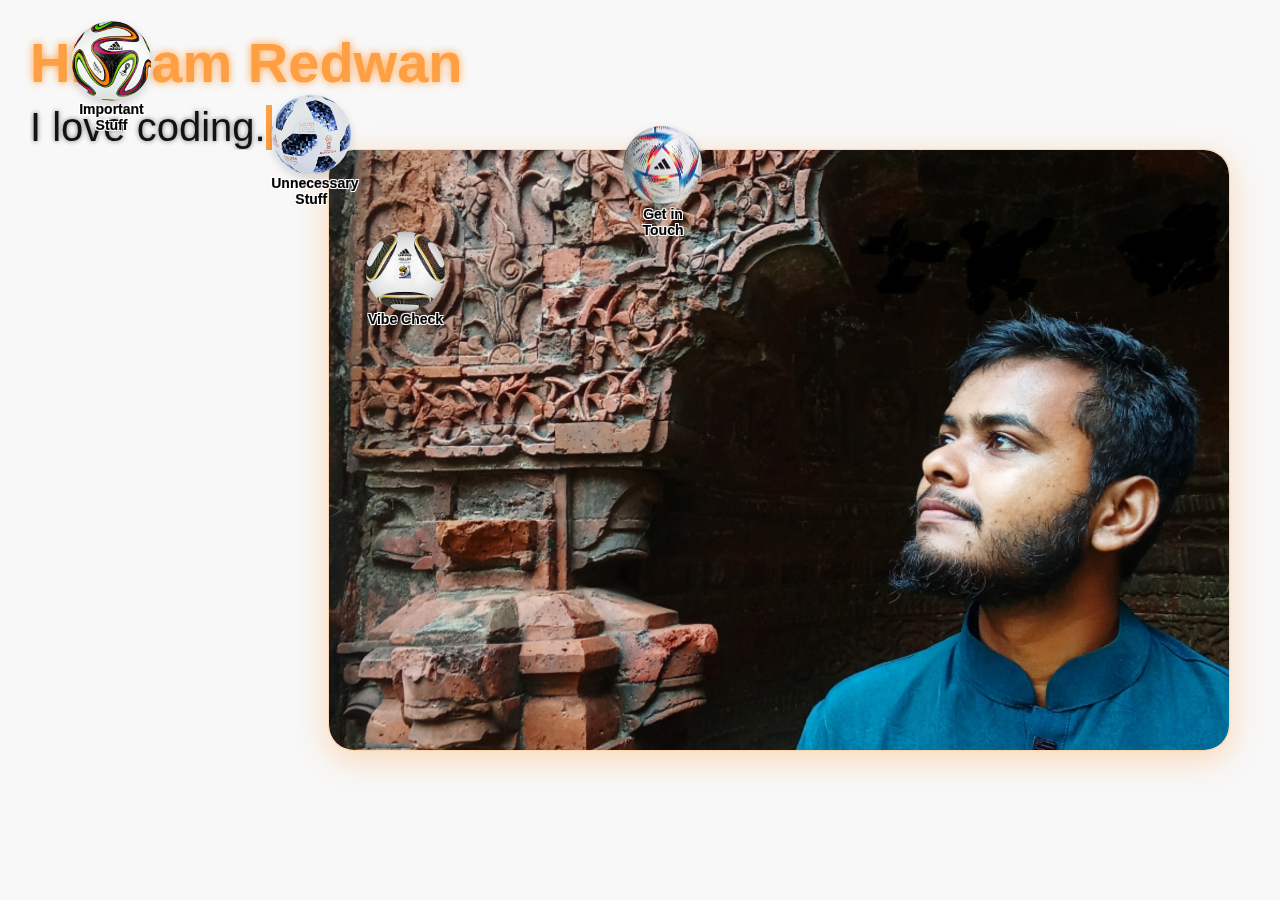
<file: index.html>
<!DOCTYPE html>
<html lang="en">
<head>
  <meta charset="UTF-8" />
  <meta name="viewport" content="width=device-width, initial-scale=1" />
  <title>Redwan's Portfolio</title>
  <link rel="stylesheet" href="css/index.css" />
</head>
<body>
<div class="container">     
  <div class="text-corner">
    <h1>HI! I am Redwan</h1>
    <h2>I love <span id="dynamic-text"></span></h2>
  </div>

  <div id="image-slider">
    <img src="images/p1.jpg" class="active" alt="Image 1" />
    <img src="images/p2.jpg" alt="Image 2" />
    <img src="images/p3.jpg" alt="Image 3" />
    <img src="images/p4.jpg" alt="Image 4" />
  </div>
 <!-- Bouncing balls container for each ball + label -->
<div class="ball-container" id="ball-container1">
  <button class="ball" id="ball1" onclick="location.href='ImportantStuff.html'">
    <img src="images/brazuca.png" alt="football" />
  </button>
  <div class="ball-label">Important Stuff</div>
</div>

<div class="ball-container" id="ball-container2">
  <button class="ball" id="ball2" onclick="location.href='UnnecessaryStuff.html'">
    <img src="images/telstar.png" alt="football" />
  </button>
  <div class="ball-label">Unnecessary Stuff</div>
</div>

<div class="ball-container" id="ball-container3">
  <button class="ball" id="ball3" onclick="location.href='contact.html'">
    <img src="images/alrihla.png" alt="football" />
  </button>
  <div class="ball-label">Get in Touch</div>
</div>

<div class="ball-container" id="ball-container4">
  <button class="ball" id="ball4" onclick="location.href='VibeCheck.html'">
    <img src="images/jabulani.png" alt="football" />
  </button>
  <div class="ball-label">Vibe Check</div>
</div>

</div>
  <script src="javascripts/home.js"></script>
</body>
</html>
</file>
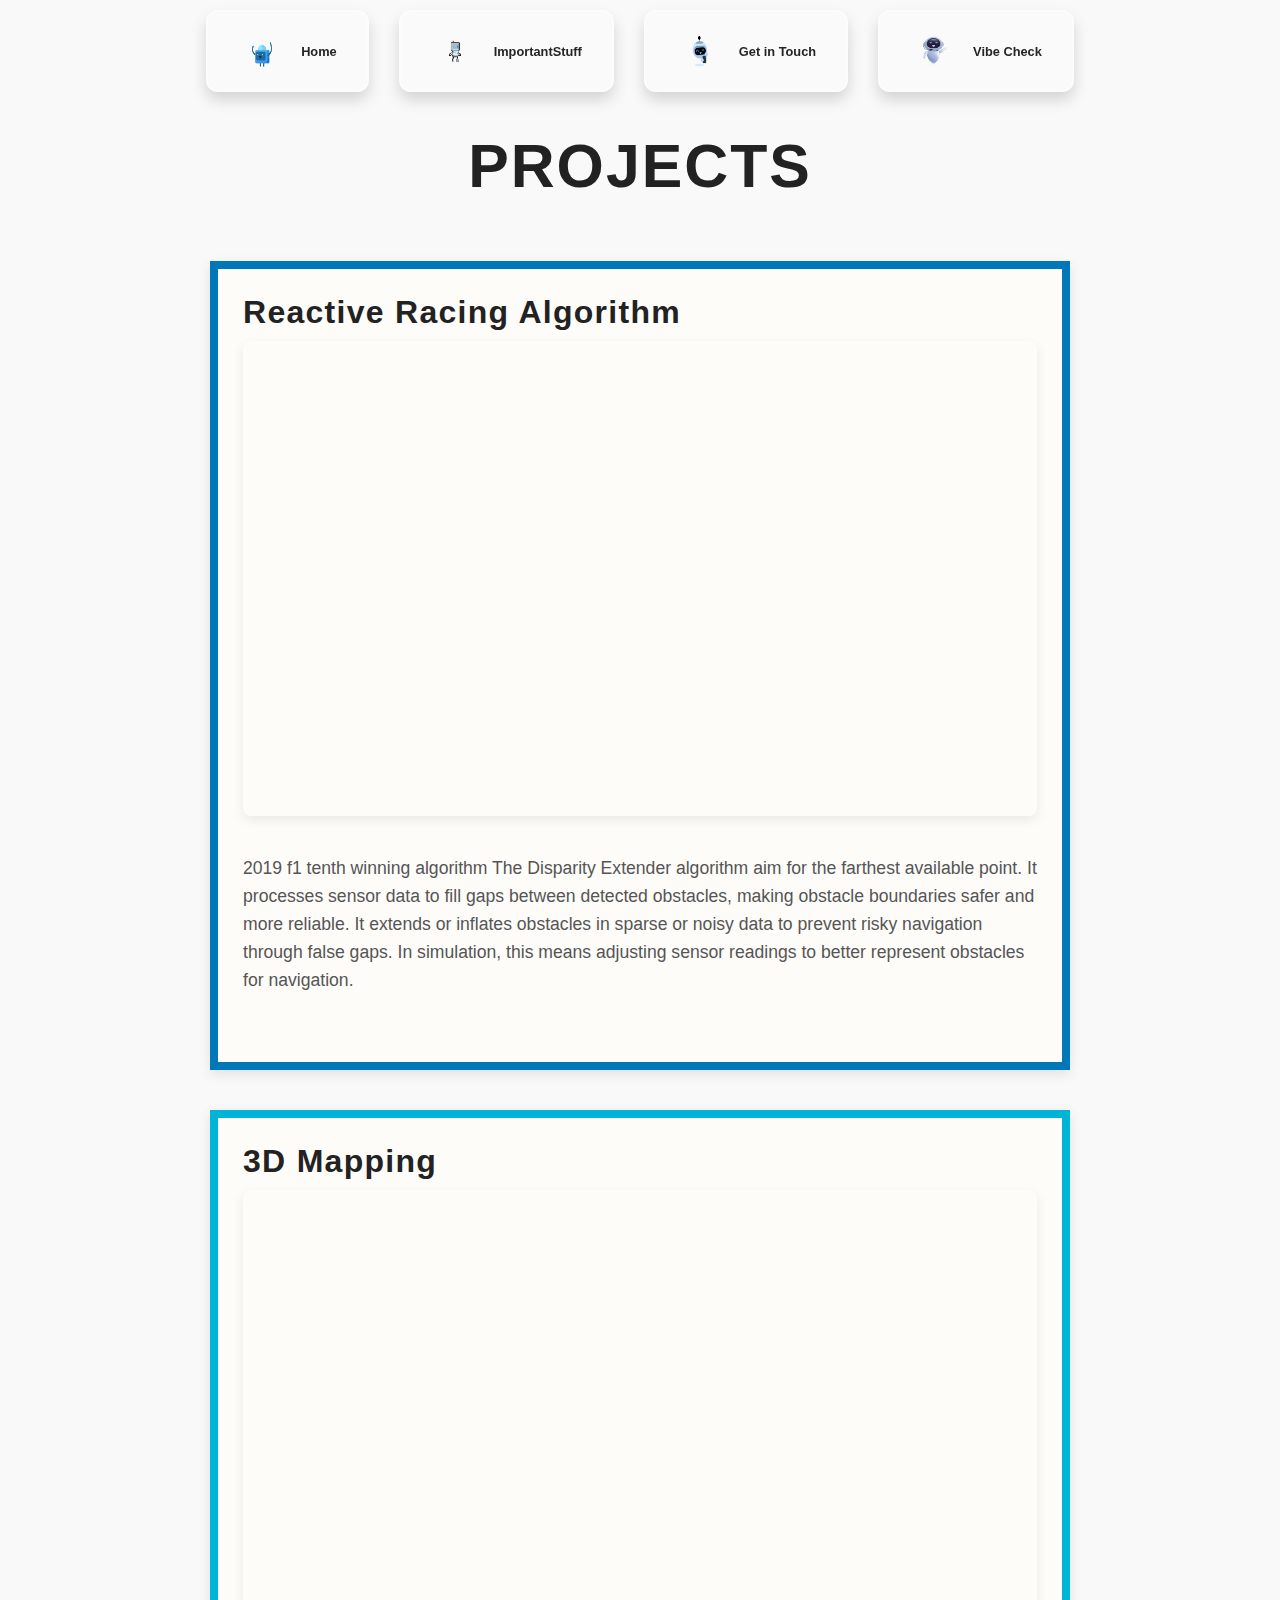
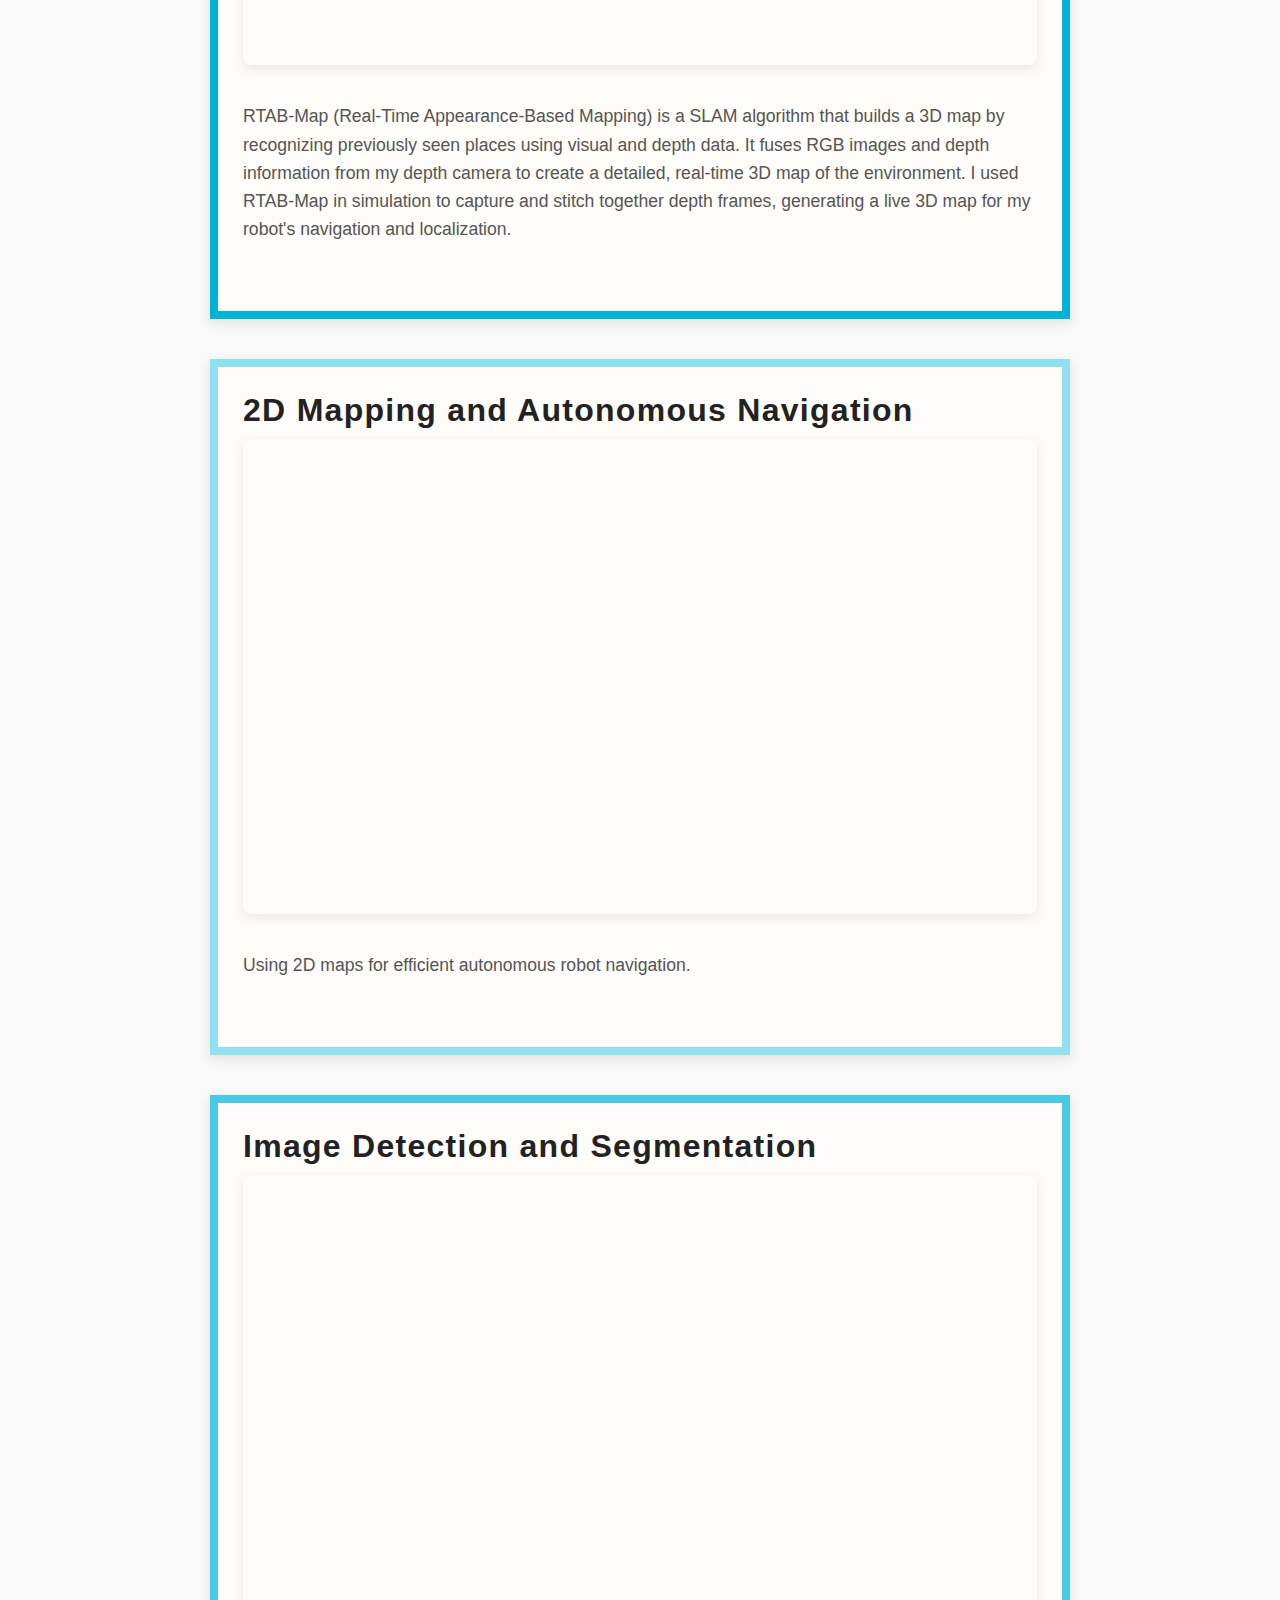
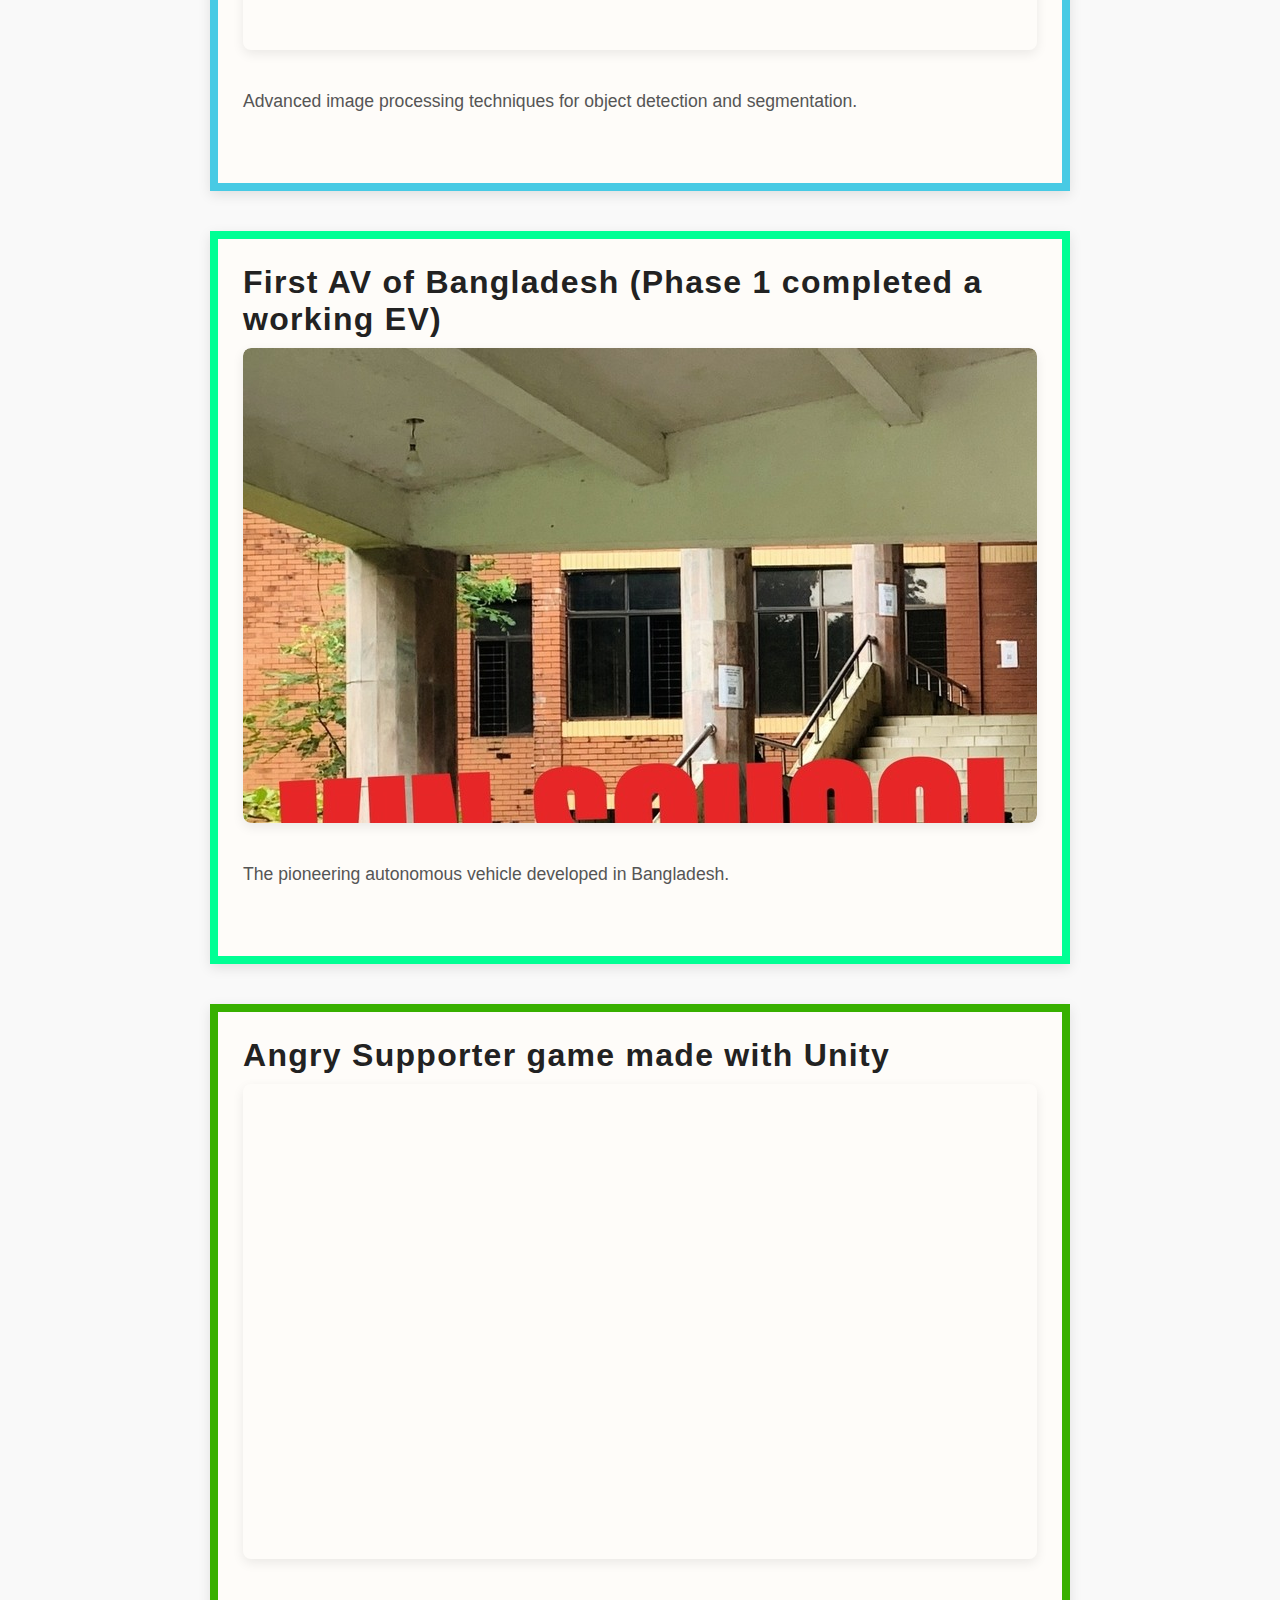
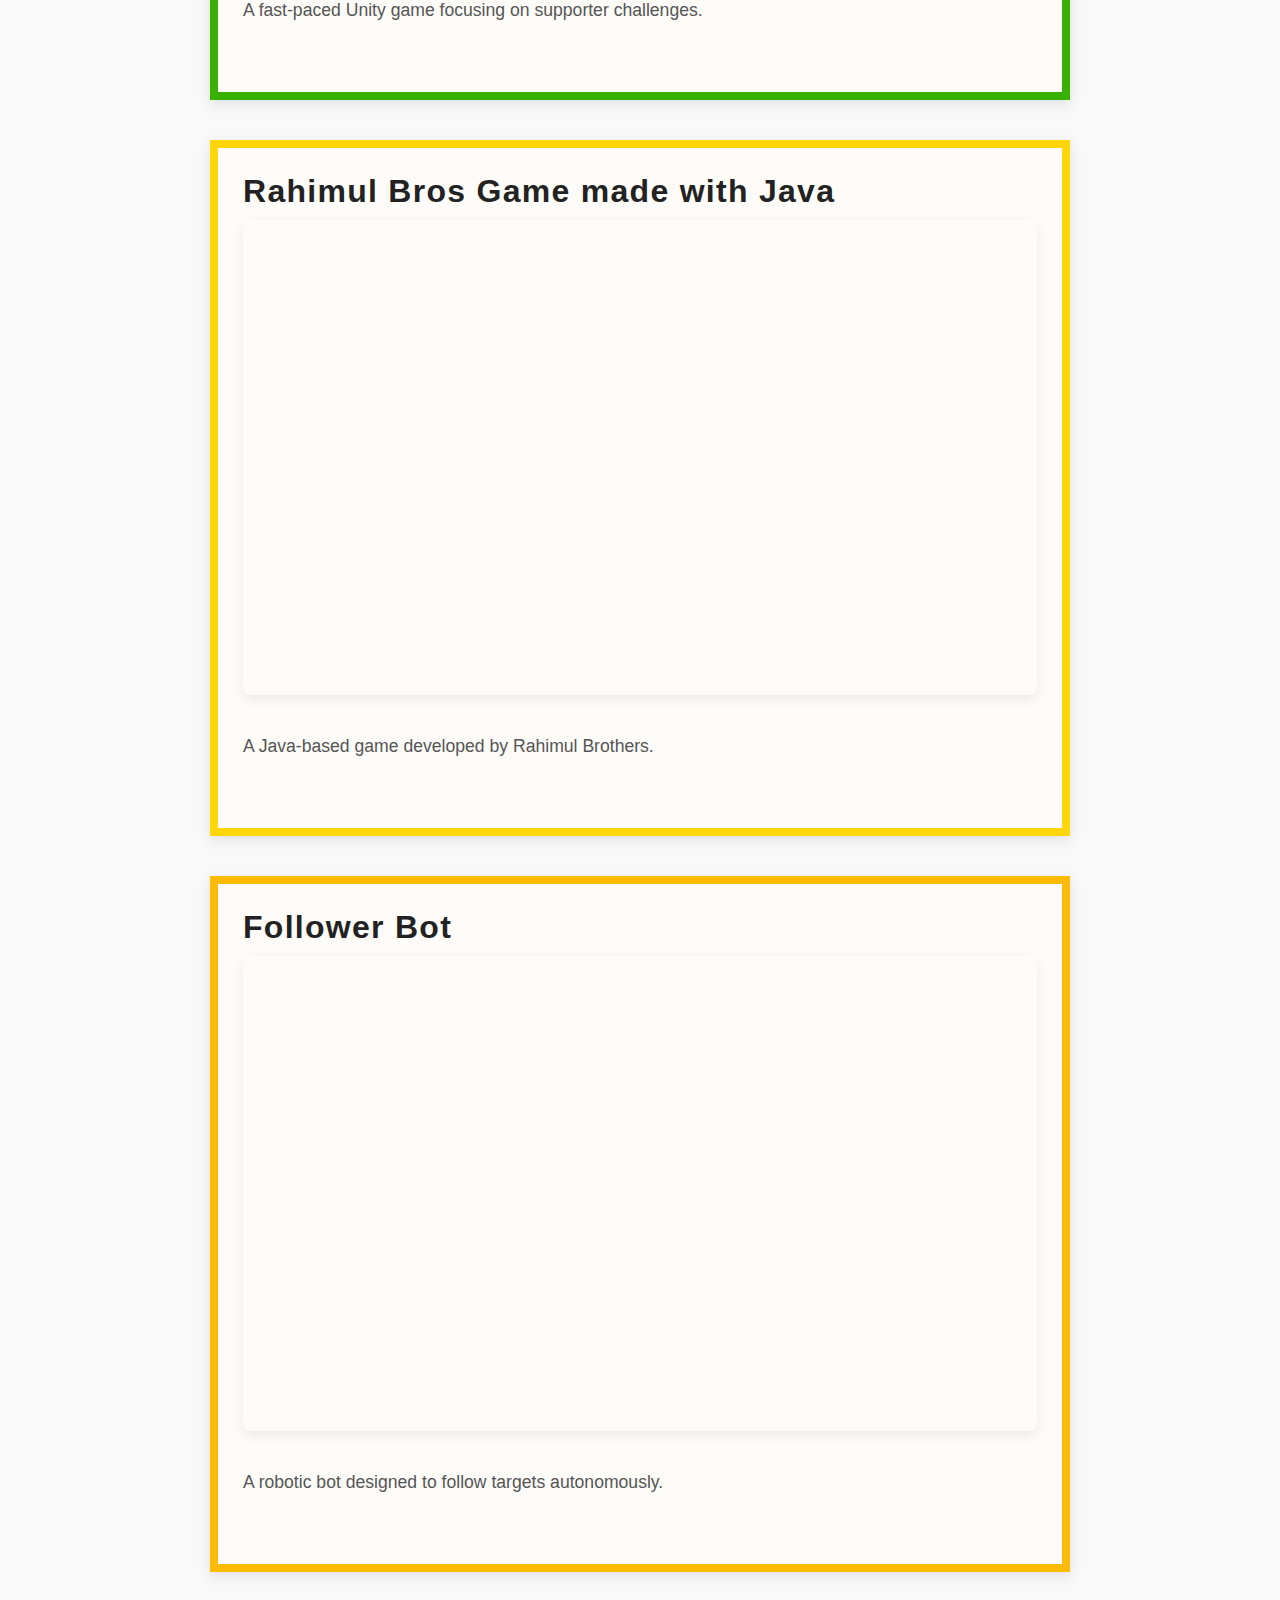
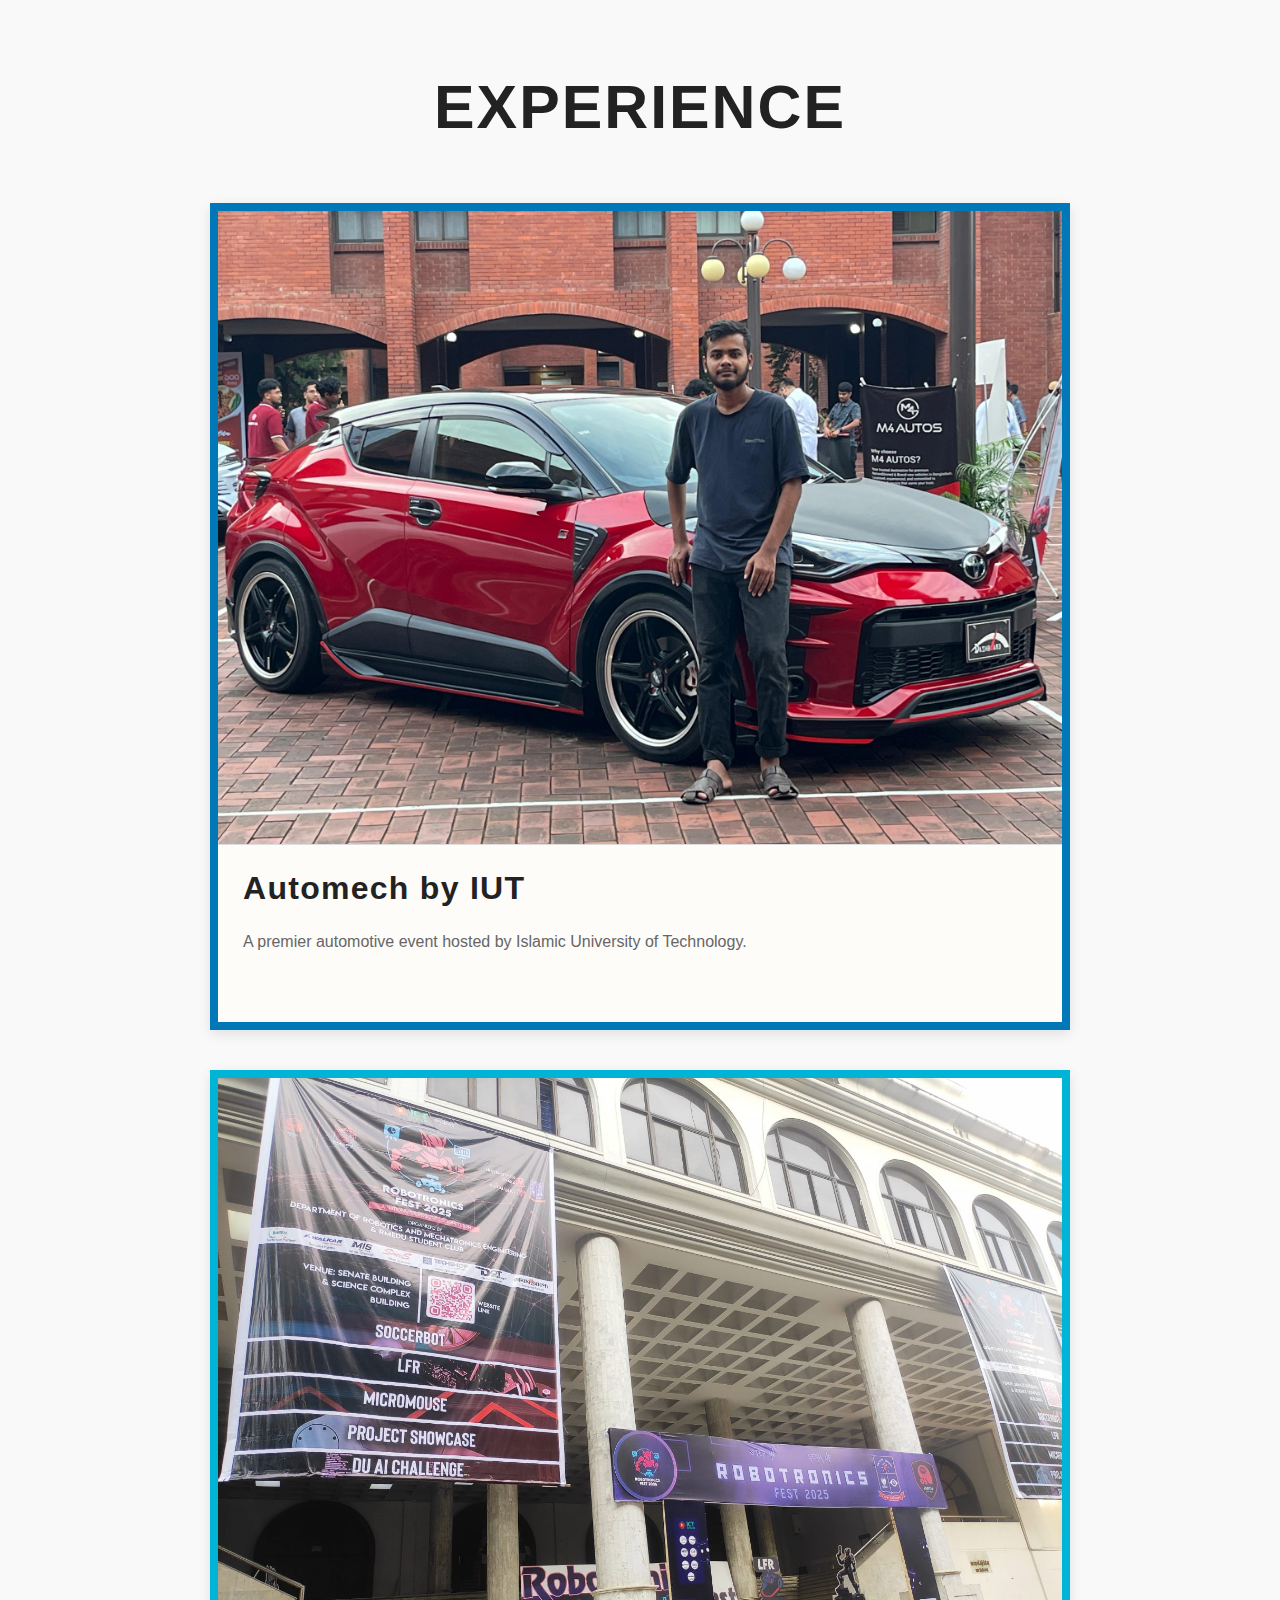
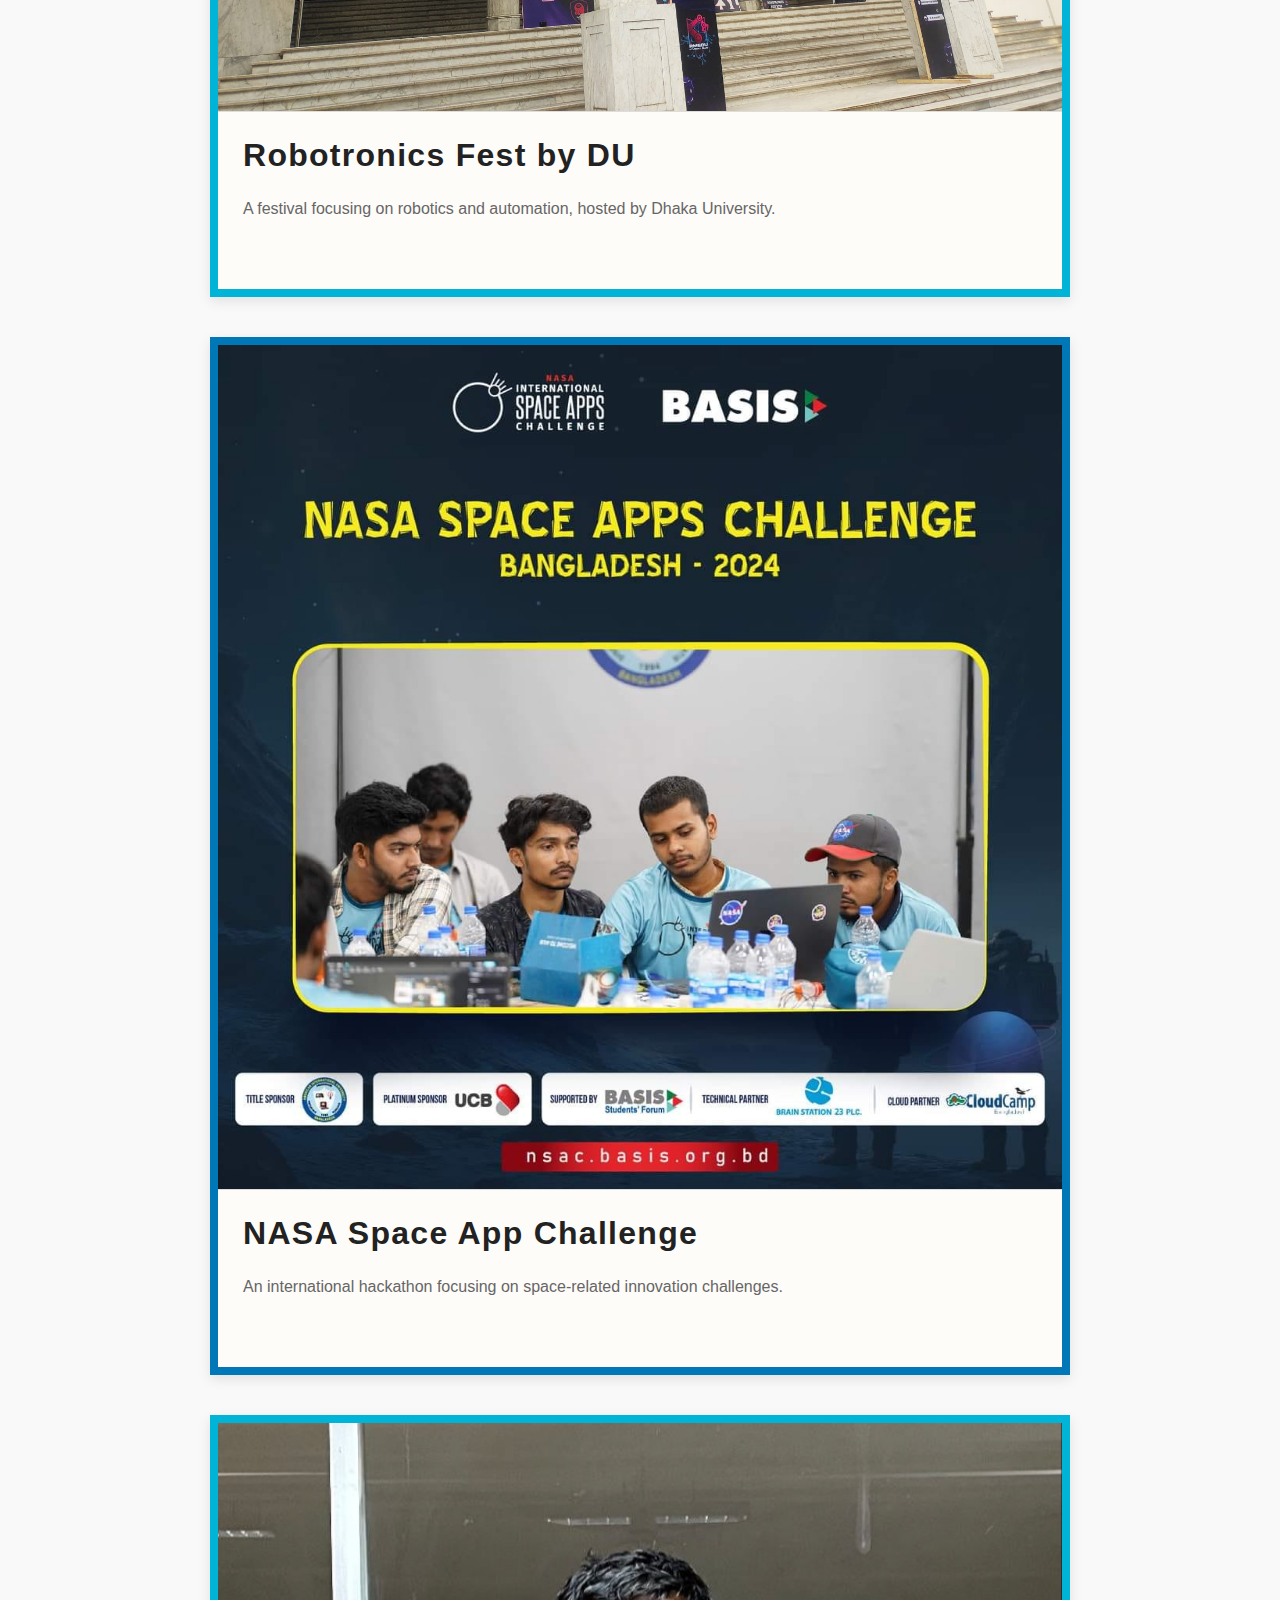
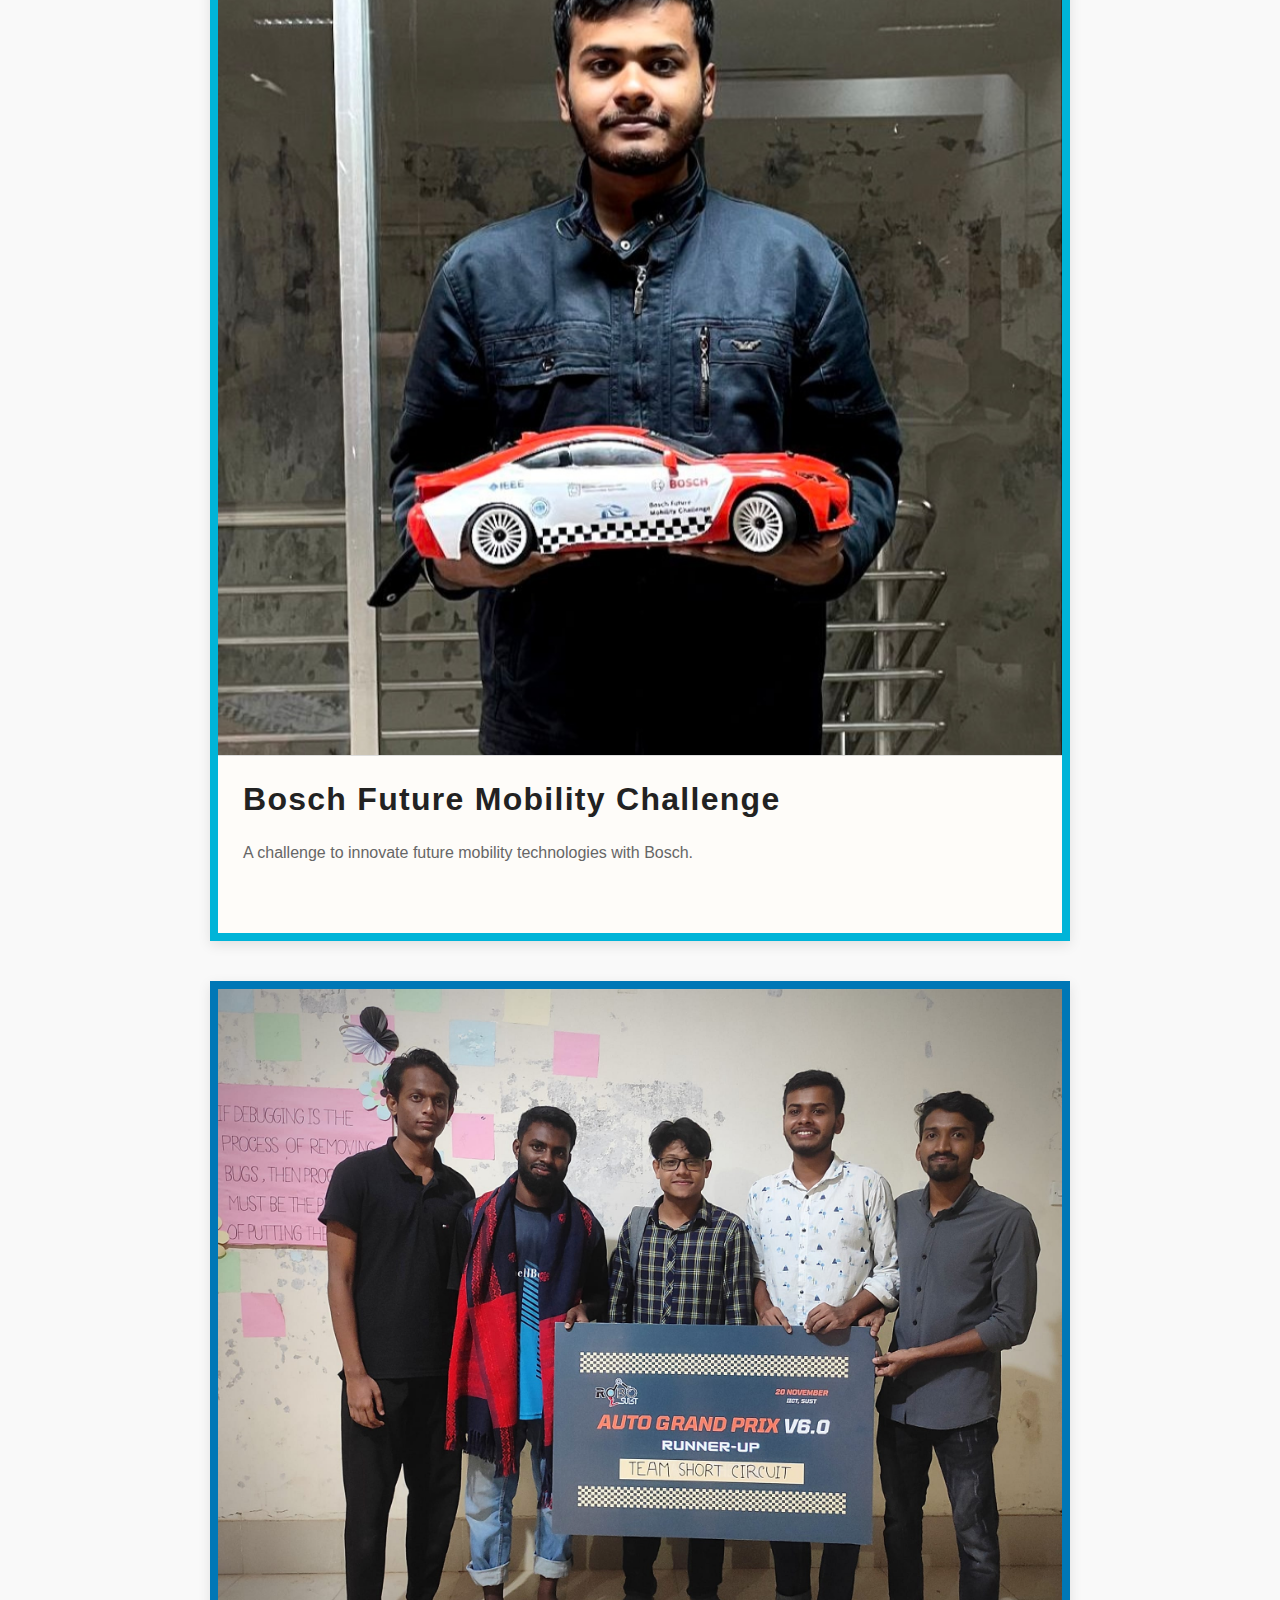
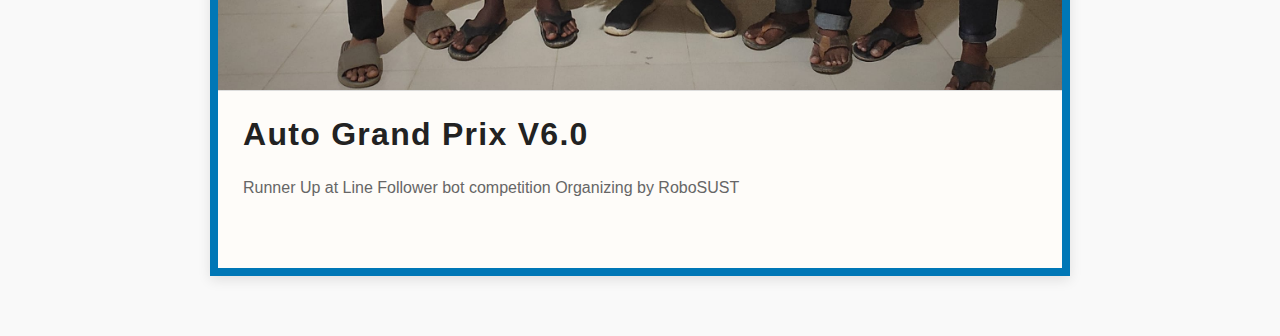
<file: UnnecessaryStuff.html>
<!DOCTYPE html>
<html lang="en">

<head>
  <meta charset="UTF-8" />
  <meta name="viewport" content="width=device-width, initial-scale=1" />
  <title>Projects & XP</title>
  <link rel="stylesheet" href="css/UnnecessaryStuff.css" />
</head>

<body>
  <!-- Fixed top button bar -->
  <div class="fixed-top-bar">
    <button class="nav-btn" data-target="index.html">
      <img src="images/r1.gif" alt="Robot" class="robot-gif" />
      Home
    </button>
    <button class="nav-btn" data-target="ImportantStuff.html">
      <img src="images/r4.gif" alt="Robot" class="robot-gif" />
      ImportantStuff
    </button>
    <button class="nav-btn" data-target="contact.html">
      <img src="images/r2.gif" alt="Robot" class="robot-gif" />
      Get in Touch
    </button>
    <button class="nav-btn" data-target="VibeCheck.html">
      <img src="images/r3.gif" alt="Robot" class="robot-gif" />
      Vibe Check
    </button>
  </div>
  <h1 class="page-title">Projects</h1>

  <section class="section projects-section">
    <div class="projects-container">
      <div class="project-card">
        <h3>Reactive Racing Algorithm</h3>
        <div class="video-wrapper">
          <iframe src="https://www.youtube.com/embed/YrZcp2be0AM?enablejsapi=1" allowfullscreen></iframe>
        </div>
        <p class="description">2019 f1 tenth winning algorithm The Disparity Extender algorithm aim for the farthest
          available point. It processes sensor data to fill gaps between detected obstacles,
          making obstacle boundaries safer and more reliable. It extends or inflates obstacles in sparse or noisy data
          to prevent
          risky navigation through false gaps. In simulation, this means adjusting sensor readings to better represent
          obstacles
          for navigation.
        </p>
      </div>

      <div class="project-card">
        <h3>3D Mapping</h3>
        <div class="video-wrapper">
          <iframe width="560" height="315"
            src="https://www.youtube.com/embed/-32TVAy0Vz8?si=A86TzJ9bK2edVqSY&enablejsapi=1"
            title="YouTube video player" frameborder="0"
            allow="accelerometer; autoplay; clipboard-write; encrypted-media; gyroscope; picture-in-picture; web-share"
            referrerpolicy="strict-origin-when-cross-origin" allowfullscreen></iframe>
        </div>
        <p class="description">RTAB-Map (Real-Time Appearance-Based Mapping) is a SLAM algorithm that builds a 3D map
          by recognizing previously seen places using visual and depth data. It fuses RGB images and depth information
          from my depth camera to create a detailed, real-time 3D map of the environment. I used RTAB-Map in simulation
          to capture and stitch together depth frames, generating a live 3D map for my robot's navigation and
          localization.
        </p>
      </div>

      <div class="project-card">
        <h3>2D Mapping and Autonomous Navigation</h3>
        <div class="video-wrapper">
          <iframe width="560" height="315"
            src="https://www.youtube.com/embed/5sLa9rq3XKc?si=Bn-hb3IHb4sA1FZz&enablejsapi=1"
            title="YouTube video player" frameborder="0"
            allow="accelerometer; autoplay; clipboard-write; encrypted-media; gyroscope; picture-in-picture; web-share"
            referrerpolicy="strict-origin-when-cross-origin" allowfullscreen></iframe>
        </div>
        <p class="description">Using 2D maps for efficient autonomous robot navigation.</p>
      </div>

      <div class="project-card">
        <h3>Image Detection and Segmentation</h3>
        <div class="video-wrapper">
          <iframe src="https://www.youtube.com/embed/yoNfHbPjuYo?enablejsapi=1" allowfullscreen></iframe>
        </div>
        <p class="description">Advanced image processing techniques for object detection and segmentation.</p>
      </div>

      <div class="project-card">
        <h3>First AV of Bangladesh (Phase 1 completed a working EV)</h3>
        <div class="video-wrapper">
          <iframe src="images/s5.jpg" allowfullscreen></iframe>
        </div>
        <p class="description">The pioneering autonomous vehicle developed in Bangladesh.</p>
      </div>

      <div class="project-card">
        <h3>Angry Supporter game made with Unity</h3>
        <div class="video-wrapper">
          <iframe src="https://www.youtube.com/embed/e9N-2u4eRBk?enablejsapi=1" allowfullscreen></iframe>
        </div>
        <p class="description">A fast-paced Unity game focusing on supporter challenges.</p>
      </div>

      <div class="project-card">
        <h3>Rahimul Bros Game made with Java</h3>
        <div class="video-wrapper">
          <iframe src="https://www.youtube.com/embed/0P2iCslmgQ0?enablejsapi=1" allowfullscreen></iframe>
        </div>
        <p class="description">A Java-based game developed by Rahimul Brothers.</p>
      </div>

      <div class="project-card">
        <h3>Follower Bot</h3>
        <div class="video-wrapper">
          <iframe src="https://www.youtube.com/embed/YzNq6I2V_R8?enablejsapi=1" allowfullscreen></iframe>
        </div>
        <p class="description">A robotic bot designed to follow targets autonomously.</p>
      </div>
    </div>
  </section>

  <h1 class="page-title">Experience</h1>
  <section class="section xp-section">
    <div class="xp-container">
      <div class="xp-card">
        <img src="images/automech.jpg" alt="Automech by IUT" />
        <h3>Automech by IUT</h3>
        <p>A premier automotive event hosted by Islamic University of Technology.</p>
      </div>
      <div class="xp-card">
        <img src="images/robotronics.jpg" alt="Robotronics Fest by DU" />
        <h3>Robotronics Fest by DU</h3>
        <p>A festival focusing on robotics and automation, hosted by Dhaka University.</p>
      </div>
      <div class="xp-card">
        <img src="images/nasa.jpg" alt="NASA Space App Challenge" />
        <h3>NASA Space App Challenge</h3>
        <p>An international hackathon focusing on space-related innovation challenges.</p>
      </div>
      <div class="xp-card">
        <img src="images/bfmc.jpg" alt="Bosch Future Mobility Challenge" />
        <h3>Bosch Future Mobility Challenge</h3>
        <p>A challenge to innovate future mobility technologies with Bosch.</p>
      </div>
      <div class="xp-card">
        <img src="images/Auto.jpg" alt="Auto Grand Prix V6.0" />
        <h3>Auto Grand Prix V6.0 </h3>
        <p>Runner Up at Line Follower bot competition Organizing by RoboSUST</p>
      </div>
    </div>
  </section>

  <script src="javascripts/UnnecessaryStuff.js"></script>

  <script src="https://www.youtube.com/iframe_api"></script>
</body>

</html>
</file>
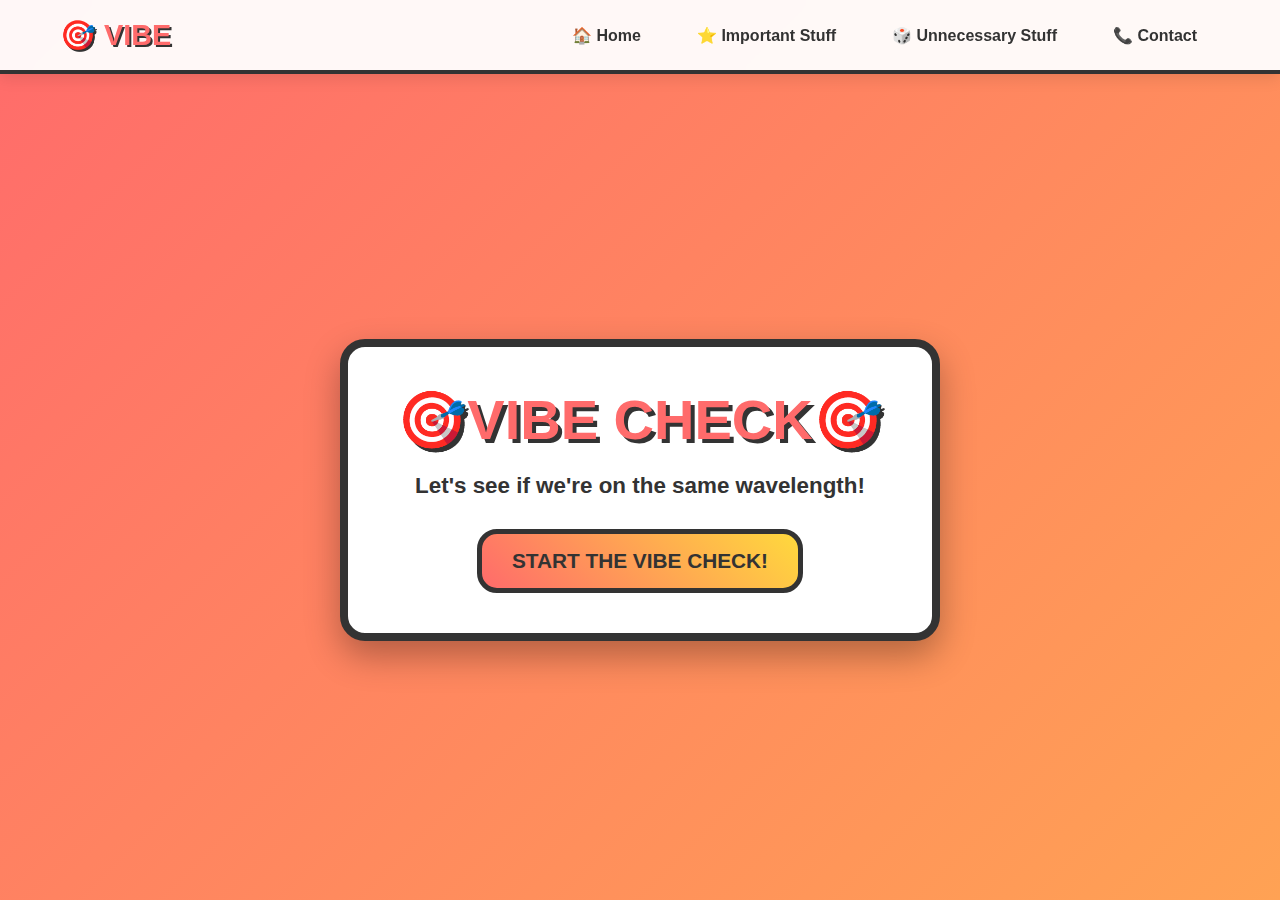
<file: VibeCheck.html>
<!DOCTYPE html>
<html lang="en">

<head>
    <meta charset="UTF-8">
    <meta name="viewport" content="width=device-width, initial-scale=1.0">
    <title>Vibe Check</title>
    <link rel="stylesheet" href="css/VibeCheck.css">

    <link rel="icon" href="images/favicon.ico" type="image/x-icon">

</head>

<body>
    <nav class="top-navbar">
        <div class="nav-container">
            <div class="nav-logo">🎯 VIBE</div>
            <ul class="nav-menu">
                <li class="nav-item">
                    <a href="#" class="nav-link" data-page="home">🏠 Home</a>
                </li>
                <li class="nav-item">
                    <a href="#" class="nav-link" data-page="important">⭐ Important Stuff</a>
                </li>
                <li class="nav-item">
                    <a href="#" class="nav-link" data-page="unnecessary">🎲 Unnecessary Stuff</a>
                </li>
                <li class="nav-item">
                    <a href="#" class="nav-link" data-page="contact">📞 Contact</a>
                </li>
            </ul>
            <div class="hamburger">
                <span class="bar"></span>
                <span class="bar"></span>
                <span class="bar"></span>
            </div>
        </div>
    </nav>
    <div class="container">
        <!-- Welcome Screen -->
        <div id="welcome-screen" class="screen active">
            <h1 class="main-title">🎯VIBE CHECK🎯</h1>
            <p class="subtitle">Let's see if we're on the same wavelength!</p>
            <button id="start-btn" class="big-button">Start the Vibe Check!</button>
        </div>

        <!-- Survey Screen -->
        <div id="survey-screen" class="screen">
            <div class="progress-bar">
                <div id="progress" class="progress-fill"></div>
            </div>

            <div class="question-container">
                <h2 id="question-text" class="question"></h2>
                <div class="options">
                    <button class="option-btn" data-answer="yes">✅ Yes</button>
                    <button class="option-btn" data-answer="no">❌ No</button>
                </div>
            </div>
        </div>

        <!-- Loading Screen -->
        <div id="loading-screen" class="screen">
            <div class="loading-content">
                <div class="spinner"></div>
                <h2 class="loading-text">Calculating your vibe...</h2>
                <div class="loading-dots">
                    <span>.</span>
                    <span>.</span>
                    <span>.</span>
                </div>
            </div>
        </div>

        <!-- Results Screen -->
        <div id="results-screen" class="screen">
            <div class="results-content">
                <h1 class="results-title">🎉 VIBE CHECK COMPLETE! 🎉</h1>
                <div class="score-display">
                    <span id="score-number">95</span>%
                </div>
                <p class="results-message">
                    You have <span id="final-score">95</span>% vibe match with me!<br>
                    Let's work together! 🥺
                </p>

            </div>
        </div>
    </div>

    <script src="javascripts/VibeCheck.js"></script>


</body>

</html>
</file>
<file: css/VibeCheck.css>
* {
      margin: 0;
      padding: 0;
      box-sizing: border-box;
  }

  body {
      font-family: 'Comic Sans MS', cursive, sans-serif;
      background: linear-gradient(135deg, #ff6b6b, #ffd93d, #6bcf7f);
      background-size: 400% 400%;
      animation: gradientShift 8s ease infinite;
      min-height: 100vh;
      overflow-x: hidden;
      padding-top: 80px;
      /* Space for fixed navbar */
  }

  @keyframes gradientShift {
      0% {
          background-position: 0% 50%;
      }

      50% {
          background-position: 100% 50%;
      }

      100% {
          background-position: 0% 50%;
      }
  }

  /* Top Navigation Bar */
  .top-navbar {
      position: fixed;
      top: 0;
      left: 0;
      width: 100%;
      background: rgba(255, 255, 255, 0.95);
      backdrop-filter: blur(10px);
      -webkit-backdrop-filter: blur(10px);
      border-bottom: 4px solid #333;
      z-index: 1000;
      box-shadow: 0 4px 15px rgba(0, 0, 0, 0.1);
  }

  .nav-container {
      max-width: 1200px;
      margin: 0 auto;
      padding: 0 20px;
      display: flex;
      justify-content: space-between;
      align-items: center;
      height: 70px;
  }

  .nav-logo {
      font-size: 1.8rem;
      font-weight: bold;
      color: #ff6b6b;
      text-shadow: 2px 2px 0px #333;
  }

  .nav-menu {
      display: flex;
      list-style: none;
      margin: 0;
      padding: 0;
      gap: 10px;
  }

  .nav-item {
      margin: 0;
  }

  .nav-link {
      display: block;
      padding: 10px 20px;
      text-decoration: none;
      color: #333;
      font-weight: bold;
      font-size: 1rem;
      border-radius: 15px;
      transition: all 0.3s ease;
      border: 3px solid transparent;
  }

  .nav-link:hover {
      background: linear-gradient(45deg, #ff6b6b, #ffd93d);
      border: 3px solid #333;
      transform: scale(1.05) rotate(1deg);
      box-shadow: 0 5px 10px rgba(0, 0, 0, 0.2);
  }

  .nav-link:active {
      transform: scale(0.95);
  }

  /* Hamburger Menu for Mobile */
  .hamburger {
      display: none;
      flex-direction: column;
      cursor: pointer;
  }

  .hamburger .bar {
      width: 25px;
      height: 3px;
      background-color: #333;
      margin: 3px 0;
      transition: 0.3s;
      border-radius: 2px;
  }

  .hamburger.active .bar:nth-child(2) {
      opacity: 0;
  }

  .hamburger.active .bar:nth-child(1) {
      transform: translateY(8px) rotate(45deg);
  }

  .hamburger.active .bar:nth-child(3) {
      transform: translateY(-8px) rotate(-45deg);
  }

  .container {
      display: flex;
      justify-content: center;
      align-items: center;
      min-height: calc(100vh - 80px);
      padding: 20px;
  }

  .screen {
      display: none;
      text-align: center;
      background: white;
      border-radius: 25px;
      border: 8px solid #333;
      box-shadow: 0 15px 35px rgba(0, 0, 0, 0.3);
      padding: 40px;
      max-width: 600px;
      width: 100%;
      transform: scale(0.9);
      transition: all 0.3s ease;
      margin: 20px;

  }

  .screen.active {
      display: block;
      transform: scale(1);
  }

  .main-title {
      font-size: 3.5rem;
      color: #ff6b6b;
      text-shadow: 4px 4px 0px #333;
      margin-bottom: 20px;
      animation: bounce 2s infinite;
  }

  @keyframes bounce {

      0%,
      20%,
      50%,
      80%,
      100% {
          transform: translateY(0);
      }

      40% {
          transform: translateY(-10px);
      }

      60% {
          transform: translateY(-5px);
      }
  }

  .subtitle {
      font-size: 1.4rem;
      color: #333;
      margin-bottom: 30px;
      font-weight: bold;
  }

  .big-button {
      background: linear-gradient(45deg, #ff6b6b, #ffd93d);
      border: 5px solid #333;
      border-radius: 20px;
      padding: 15px 30px;
      font-size: 1.3rem;
      font-weight: bold;
      color: #333;
      cursor: pointer;
      transition: all 0.3s ease;
      text-transform: uppercase;
      font-family: inherit;
  }

  .big-button:hover {
      transform: scale(1.1) rotate(2deg);
      box-shadow: 0 10px 20px rgba(0, 0, 0, 0.3);
  }

  .big-button:active {
      transform: scale(0.95);
  }

  .progress-bar {
      width: 100%;
      height: 15px;
      background: #ddd;
      border-radius: 10px;
      border: 3px solid #333;
      margin-bottom: 30px;
      overflow: hidden;
  }

  .progress-fill {
      height: 100%;
      background: linear-gradient(90deg, #6bcf7f, #ffd93d);
      border-radius: 10px;
      width: 0%;
      transition: width 0.5s ease;
  }

  .question-container {
      margin: 20px 0;
  }

  .question {
      font-size: 1.8rem;
      color: #333;
      margin-bottom: 30px;
      line-height: 1.4;
      font-weight: bold;
  }

  .options {
      display: flex;
      gap: 20px;
      justify-content: center;
      flex-wrap: wrap;
  }

  .option-btn {
      background: #6bcf7f;
      border: 4px solid #333;
      border-radius: 15px;
      padding: 15px 25px;
      font-size: 1.2rem;
      font-weight: bold;
      color: #333;
      cursor: pointer;
      transition: all 0.3s ease;
      font-family: inherit;
      min-width: 120px;
  }

  .option-btn:hover {
      background: #ffd93d;
      transform: scale(1.05) rotate(-1deg);
      box-shadow: 0 8px 15px rgba(0, 0, 0, 0.2);
  }

  .option-btn:active {
      transform: scale(0.95);
  }

  .loading-content {
      display: flex;
      flex-direction: column;
      align-items: center;
      gap: 20px;
  }

  .spinner {
      width: 80px;
      height: 80px;
      border: 8px solid #ddd;
      border-left: 8px solid #ff6b6b;
      border-radius: 50%;
      animation: spin 1s linear infinite;
  }

  @keyframes spin {
      0% {
          transform: rotate(0deg);
      }

      100% {
          transform: rotate(360deg);
      }
  }

  .loading-text {
      font-size: 1.8rem;
      color: #333;
      font-weight: bold;
  }

  .loading-dots {
      display: flex;
      gap: 5px;
  }

  .loading-dots span {
      font-size: 2rem;
      font-weight: bold;
      color: #ff6b6b;
      animation: dotBounce 1.5s infinite;
  }

  .loading-dots span:nth-child(1) {
      animation-delay: 0s;
  }

  .loading-dots span:nth-child(2) {
      animation-delay: 0.3s;
  }

  .loading-dots span:nth-child(3) {
      animation-delay: 0.6s;
  }

  @keyframes dotBounce {

      0%,
      80%,
      100% {
          transform: scale(0);
          opacity: 0.5;
      }

      40% {
          transform: scale(1);
          opacity: 1;
      }
  }

  .results-content {
      text-align: center;
  }

  .results-title {
      font-size: 2.5rem;
      color: #6bcf7f;
      text-shadow: 3px 3px 0px #333;
      margin-bottom: 30px;
      animation: celebration 2s infinite;
  }

  @keyframes celebration {

      0%,
      100% {
          transform: scale(1) rotate(0deg);
      }

      25% {
          transform: scale(1.1) rotate(1deg);
      }

      75% {
          transform: scale(1.1) rotate(-1deg);
      }
  }

  .score-display {
      font-size: 4rem;
      font-weight: bold;
      color: #ff6b6b;
      text-shadow: 4px 4px 0px #333;
      margin: 20px 0;
      animation: pulse 2s infinite;
  }

  @keyframes pulse {

      0%,
      100% {
          transform: scale(1);
      }

      50% {
          transform: scale(1.1);
      }
  }

  .results-message {
      font-size: 1.4rem;
      color: #333;
      margin: 30px 0;
      line-height: 1.6;
      font-weight: bold;
  }

  /* Mobile Navigation */
  @media (max-width: 768px) {
      .nav-menu {
          position: fixed;
          left: -100%;
          top: 70px;
          flex-direction: column;
          background-color: rgba(255, 255, 255, 0.98);
          width: 100%;
          text-align: center;
          transition: 0.3s;
          box-shadow: 0 10px 27px rgba(0, 0, 0, 0.05);
          border-bottom: 4px solid #333;
          padding: 20px 0;
          gap: 0;
      }

      .nav-menu.active {
          left: 0;
      }

      .nav-item {
          margin: 10px 0;
      }

      .nav-link {
          padding: 15px;
          margin: 0 20px;
          display: block;
          border-radius: 20px;
      }

      .hamburger {
          display: flex;
      }

      .main-title {
          font-size: 2.5rem;
      }

      .screen {
          padding: 20px;
          margin: 10px;
      }

      .question {
          font-size: 1.4rem;
      }

      .options {
          flex-direction: column;
          align-items: center;
      }

      .option-btn {
          width: 80%;
          max-width: 200px;
      }

      body {
          padding-top: 70px;
      }

      .container {
          min-height: calc(100vh - 70px);
      }
  }
</file>
<file: css/index.css>
/* Reset margin and padding, and set background */
body {
  margin: 0;
  padding: 0;
  background: #f8f8f8; /* off-white */
  font-family: 'Segoe UI', Tahoma, Geneva, Verdana, sans-serif;
  color: #121212; /* change text color to dark for contrast */
  height: 100vh;
  overflow: hidden;
  position: relative;
}

/* Text block in the top-left corner with padding */
.text-corner {
  position: fixed;
  top: 30px;
  left: 30px;
  z-index: 10;
  user-select: none;
}

.text-corner h1 {
  font-size: 3.5rem;
  margin: 0 0 10px 0;
  font-weight: 700;
  color: #ff9f43; /* warm orange */
  text-shadow: 0 0 8px #ff9f43;
}

.text-corner h2 {
  font-size: 2.5rem;
  margin: 0;
  white-space: nowrap;
  overflow: hidden;
  border-right: 0.15em solid #ff9f43;
  width: max-content;
  font-weight: 500;
  color: #121212;
  text-shadow: 0 0 5px #767676;
}

/* Image slider container centered and big */
#image-slider {
  position: fixed;
  top: 50%;
  right: 50px;
  transform: translateY(-50%);
  
  
  
  width: 900px;
  height: 600px;
 
  border-radius: 25px;
  overflow: hidden;
  box-shadow:
    0 8px 32px 0 rgba(255, 159, 67, 0.37),
    inset 0 0 60px 5px rgba(255, 159, 67, 0.2);
  background: rgba(255, 159, 67, 0.1);
  backdrop-filter: blur(20px);
  -webkit-backdrop-filter: blur(20px);
  border: 1px solid rgba(255, 159, 67, 0.3);
}

/* Images inside slider */
#image-slider img {
  width: 100%;
  height: 100%;
  object-fit: cover;
  display: none;
  transition: opacity 1s ease-in-out;
  border-radius: 25px;
}

#image-slider img.active {
  display: block;
  opacity: 1;
}

/* Make text selection disabled on dynamic text */
#dynamic-text {
  user-select: none;
}

/* Bouncing football ball buttons */
.ball {
  position: fixed; /* fixed to viewport */
  width: 80px;
  height: 80px;
  border-radius: 50%;
  border: none;
  padding: 0;
  background: transparent;
  cursor: pointer;
  user-select: none;
  box-shadow: 0 4px 8px rgba(0,0,0,0.15);
  transition: box-shadow 0.2s ease;
  z-index: 20; /* above other content */
}

.ball img {
  width: 100%;
  height: 100%;
  border-radius: 50%;
  pointer-events: none;
  user-select: none;
}

.ball:hover {
  transform: scale(1.05);
  transition: box-shadow 0.2s ease, transform 0.2s ease;
}
.ball-container {
  position: fixed; /* We'll control position with JS */
  width: 80px;
  text-align: center;
  user-select: none;
  z-index: 20;
  pointer-events: auto; /* allow clicks */
}
.ball-container, .ball {
  box-sizing: border-box;
}

.ball-label {
  font-size: 14px;
  color: #000000;
  margin-top: 80px;    /* add more space below ball */
  margin-left: 40px;
  font-weight: 600;
  font-family: 'Segoe UI', Tahoma, Geneva, Verdana, sans-serif;
  user-select: none;
  pointer-events: none;
  text-align: center;  /* center label text */
  width: 100%;         /* full width of container */

  /* White border (stroke) */
  -webkit-text-stroke: 0.2px rgb(41, 41, 41); /* for Safari/Chrome */
  text-stroke: 0.2px rgb(159, 158, 158);         /* standard but less supported */

  /* Fallback with multiple shadows to simulate stroke */
  text-shadow:
    -1px -1px 0 white,
     1px -1px 0 white,
    -1px  1px 0 white,
     1px  1px 0 white;
}
</file>
<file: css/UnnecessaryStuff.css>
/* Reset and base */
* {
  box-sizing: border-box;
}

body {
  font-family: 'Segoe UI', Tahoma, Geneva, Verdana, sans-serif;
  margin: 0;
  background: #f9f9f9 url('https://www.transparenttextures.com/patterns/asfalt-light.png');
  color: #222;
}

/* Page Title */
.page-title {
  text-align: center;
  font-size: 3.8rem;
  padding: 40px 20px 20px;
  color: #222;
  font-weight: 700;
  letter-spacing: 2px;
  text-transform: uppercase;
  font-family: 'Montserrat', sans-serif;
}

/* Sections container */
.section {
  max-width: 900px;
  margin: 0 auto 60px;
  padding: 0 20px;
}

/* Containers for projects and XP */
.projects-container,
.xp-container {
  display: flex;
  flex-direction: column;
  gap: 40px;
  padding: 0;
}

/* Card base style */
.project-card,
.xp-card {
  background: #fefcf9;       /* Off-white background */
  border: 8px solid;         /* Thick frame border, color assigned below */
  border-radius: 0;          /* No rounding */
  box-shadow: 0 4px 12px rgba(0,0,0,0.1);
  padding-bottom: 25px;
  color: #222;
  font-weight: 600;
  font-family: 'Open Sans', sans-serif;
  display: flex;
  flex-direction: column;
  overflow: hidden;
  transition: box-shadow 0.3s ease;
  width: 100%;               /* Full container width */
  max-width: 900px;
}

.project-card:hover,
.xp-card:hover {
  box-shadow: 0 8px 24px rgba(0,0,0,0.18);
}

/* Colored borders cycling through */
.project-card:nth-child(1)  { border-color: #0077b6; } /* Blue */
.project-card:nth-child(2)  { border-color: #00b4d8; } /* Light Blue */
.project-card:nth-child(3)  { border-color: #90e0ef; } /* Soft Cyan */
.project-card:nth-child(4)  { border-color: #48cae4; } /* Medium Cyan */
.project-card:nth-child(5)  { border-color: #00ff94; } /* Neon Green */
.project-card:nth-child(6)  { border-color: #38b000; } /* Green */
.project-card:nth-child(7)  { border-color: #ffd60a; } /* Bright Yellow */
.project-card:nth-child(8)  { border-color: #ffba08; } /* Warm Yellow */
.project-card:nth-child(9)  { border-color: #0077b6; }
.project-card:nth-child(10) { border-color: #00b4d8; }
.project-card:nth-child(11) { border-color: #90e0ef; }

/* XP cards color cycle */
.xp-card:nth-child(odd)  { border-color: #0077b6; }
.xp-card:nth-child(even) { border-color: #00b4d8; }

/* Headings */
.project-card h3,
.xp-card h3 {
  margin: 25px 25px 10px;
  color: #222;
  font-weight: 700;
  font-size: 2rem;
  letter-spacing: 0.04em;
  font-family: 'Montserrat', sans-serif;
}

/* Video wrapper */
.video-wrapper {
  position: relative;
  padding-bottom: 56.25%; /* 16:9 aspect ratio */
  height: 0;
  margin: 0 25px 20px;
  overflow: hidden;
  box-shadow: 0 4px 12px rgba(0,0,0,0.08);
  border-radius: 8px;
}

.video-wrapper iframe {
  position: absolute;
  top: 0; left: 0;
  width: 100%;
  height: 100%;
  border: none;
  border-radius: 8px;
}

/* Description paragraph */
.project-card .description {
  padding: 0 25px 25px 25px;
  color: #555;
  font-size: 1.1rem;
  line-height: 1.6;
  font-weight: 500;
}

/* XP card specific */
.xp-card {
  padding-bottom: 30px;
  border-radius: 0;
}

.xp-card img {
  width: 100%;
  height: auto;
  border-bottom: 1px solid #ddd;
}

.xp-card p {
  padding: 0 25px 25px 25px;
  font-size: 1rem;
  color: #666;
  font-weight: 500;
  font-family: 'Open Sans', sans-serif;
}

/* Responsive */
@media (max-width: 600px) {
  .section {
    padding: 0 15px 40px;
  }
  .project-card,
  .xp-card {
    width: 100%;
    max-width: 100%;
  }
  .page-title {
    font-size: 2.8rem;
    padding: 30px 15px 15px;
  }
}

.fixed-top-bar {
  position: fixed;
  top: 0;
  left: 0;
  width: 100%;
  backdrop-filter: none;
  background: transparent;
  border-bottom: none;
  display: flex;
  justify-content: center;
  gap: 30px;
  padding: 10px 0;
  z-index: 9999;
  box-shadow: none;
}

.nav-btn {
  background: rgba(255, 255, 255, 0.2);
  border: 2px solid rgba(255, 255, 255, 0.4);
  padding: 15px 30px;
  color: #252525;
  font-weight: 700;
  font-family: 'Segoe UI', Tahoma, Geneva, Verdana, sans-serif;
  cursor: pointer;
  display: flex;
  align-items: center;
  gap: 15px;
  border-radius: 12px;
  font-size: 0.8rem;
  box-shadow:
    0 8px 15px rgba(0, 0, 0, 0.15); /* Soft shadow */
  transition:
    background-color 0.3s ease,
    border-color 0.3s ease,
    box-shadow 0.3s ease,
    transform 0.3s ease;
  user-select: none;
  
  animation: floatAnimation 3s ease-in-out infinite;
}

.nav-btn:hover {
  background: rgba(255, 255, 255, 0.35);
  border-color: #fff;
  box-shadow:
    0 15px 30px rgba(0, 0, 0, 0.3); /* Stronger shadow on hover */
  transform: translateY(-6px) scale(1.05);
}

@keyframes floatAnimation {
  0%, 100% {
    transform: translateY(0);
  }
  50% {
    transform: translateY(-8px);
  }
}

.robot-gif {
  width: 48px;
  height: 48px;
  pointer-events: none;
  filter: drop-shadow(0 0 3px rgba(255, 255, 255, 0.322));
  border-radius: 5px;
}

/* Make sure content below doesn't get hidden */
body {
  padding-top: 50px; /* Enough for big nav bar */
}
</file>
